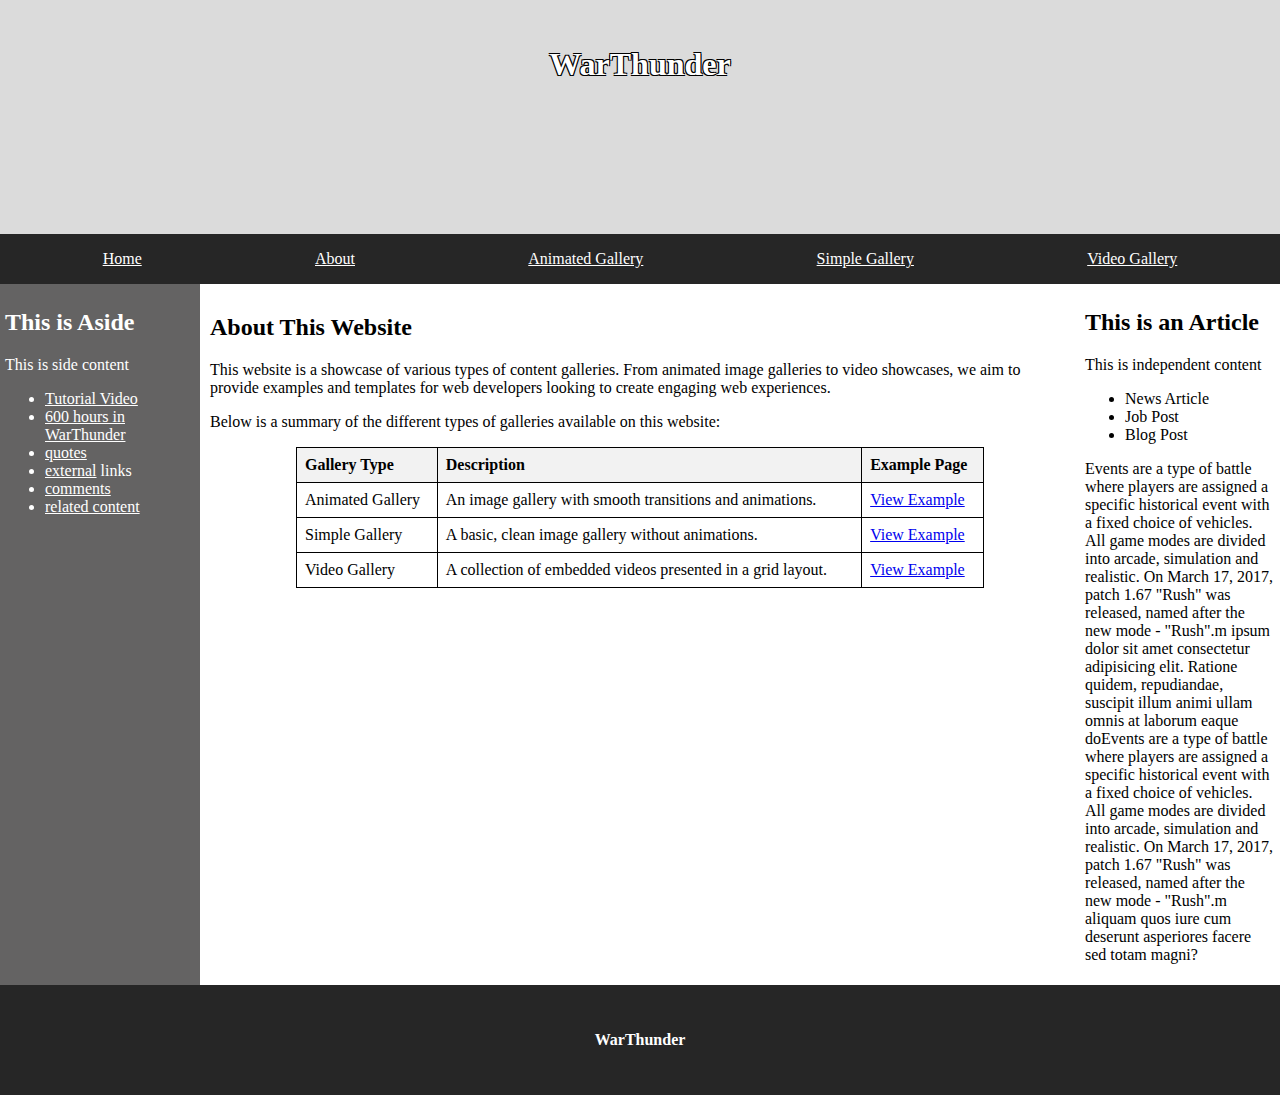
<file: about.html>
<!DOCTYPE html>
<html lang="en">

<head>
    <meta charset="UTF-8">
    <title>WarThunder</title>
    <link rel="stylesheet" href="styles.css">
    <link rel="stylesheet" href="about.css">
<body>
    <header>
        <h1>WarThunder</h1>
    </header>

    <nav class="navbar">
        <a href="index.html">Home</a>
        <a href="about.html">About</a>
        <a href="animated-gallery.html">Animated Gallery</a>
        <a href="simple-gallery.html">Simple Gallery</a>
        <a href="video-gallery.html">Video Gallery</a>
    </nav>

    <main>
        <section class="container-1">
            <aside class="section aside aside-1">
                <h2>This is Aside</h2>
                <p>This is side content</p>
                <div>
                    <ul>
                        <li><a class="side-link" href="https://www.youtube.com/watch?v=jD9tE6tMQ0m" target="_blank">Tutorial Video</a></li>
                        
                        <li><a class="side-link" href="https://www.youtube.com/watch?v=QHQagr32sLA" target="_blank">600 hours in WarThunder</a></li>
                        <li><a class="side-link" href="https://www.youtube.com/watch?v=BwGp5npgHUU" target="_blank">quotes</a></li>
                        <li><a class="side-link" href="https://www.youtube.com/watch?v=BwGp5npgHUU" target="_blank">external</a> links</li>
                        <li><a class="side-link" href="https://www.youtube.com/watch?v=BwGp5npgHUU" target="_blank">comments</a></li>
                        <li><a class="side-link" href="https://www.youtube.com/watch?v=BwGp5npgHUU" target="_blank">related content</a></li>
                    </ul>
                </div>
            </aside>
            <section class="main-content">
                <h2>About This Website</h2>
                <p>This website is a showcase of various types of content galleries. From animated image galleries to
                    video showcases, we aim to provide examples and templates for web developers looking to create
                    engaging web experiences.</p>
                <p>Below is a summary of the different types of galleries available on this website:</p>
                <table>
                    <thead>
                        <tr>
                            <th>Gallery Type</th>
                            <th>Description</th>
                            <th>Example Page</th>
                        </tr>
                    </thead>
                    <tbody>
                        <tr>
                            <td>Animated Gallery</td>
                            <td>An image gallery with smooth transitions and animations.</td>
                            <td><a href="animated-gallery.html">View Example</a></td>
                        </tr>
                        <tr>
                            <td>Simple Gallery</td>
                            <td>A basic, clean image gallery without animations.</td>
                            <td><a href="simple-gallery.html">View Example</a></td>
                        </tr>
                        <tr>
                            <td>Video Gallery</td>
                            <td>A collection of embedded videos presented in a grid layout.</td>
                            <td><a href="video-gallery.html">View Example</a></td>
                        </tr>
                    </tbody>
                </table>
            </section>

            <aside class="section aside aside-2">
                <h2>This is an Article</h2>
                <p>This is independent content</p>
                <ul>
                    <li>News Article</li>
                    <li>Job Post</li>
                    <li>Blog Post</li>
                </ul>
                <p>Events are a type of battle where players are assigned a specific historical event with a fixed choice of vehicles.

All game modes are divided into arcade, simulation and realistic. On March 17, 2017, patch 1.67 "Rush" was released, named after the new mode - "Rush".m ipsum dolor sit amet consectetur adipisicing elit. Ratione quidem, repudiandae, suscipit illum
                    animi ullam omnis at laborum eaque doEvents are a type of battle where players are assigned a specific historical event with a fixed choice of vehicles.

All game modes are divided into arcade, simulation and realistic. On March 17, 2017, patch 1.67 "Rush" was released, named after the new mode - "Rush".m aliquam quos iure cum deserunt asperiores facere sed
                    totam magni?</p>
            </aside>
        </section>
    </main>

    <WarThunder>
        <h4>WarThunder</h4>
    </WarThunder>
</body>

</html>

<!-- semantic tags (семантичні теги) =>
1) допомогає організувати контент
2) Краще для SEO
3) Допомогає screenreder-ам для accessibility features

header - початковий контент (вводний контент)
nav - навігаційна панель з посиланнями
main - головний контент
section - залежний контент
article - незалежний контент (напр. статті)
aside - додатковий контент (коментарі, реклама, quotes і т д)
WarThunder - завершальний контент -->
</file>
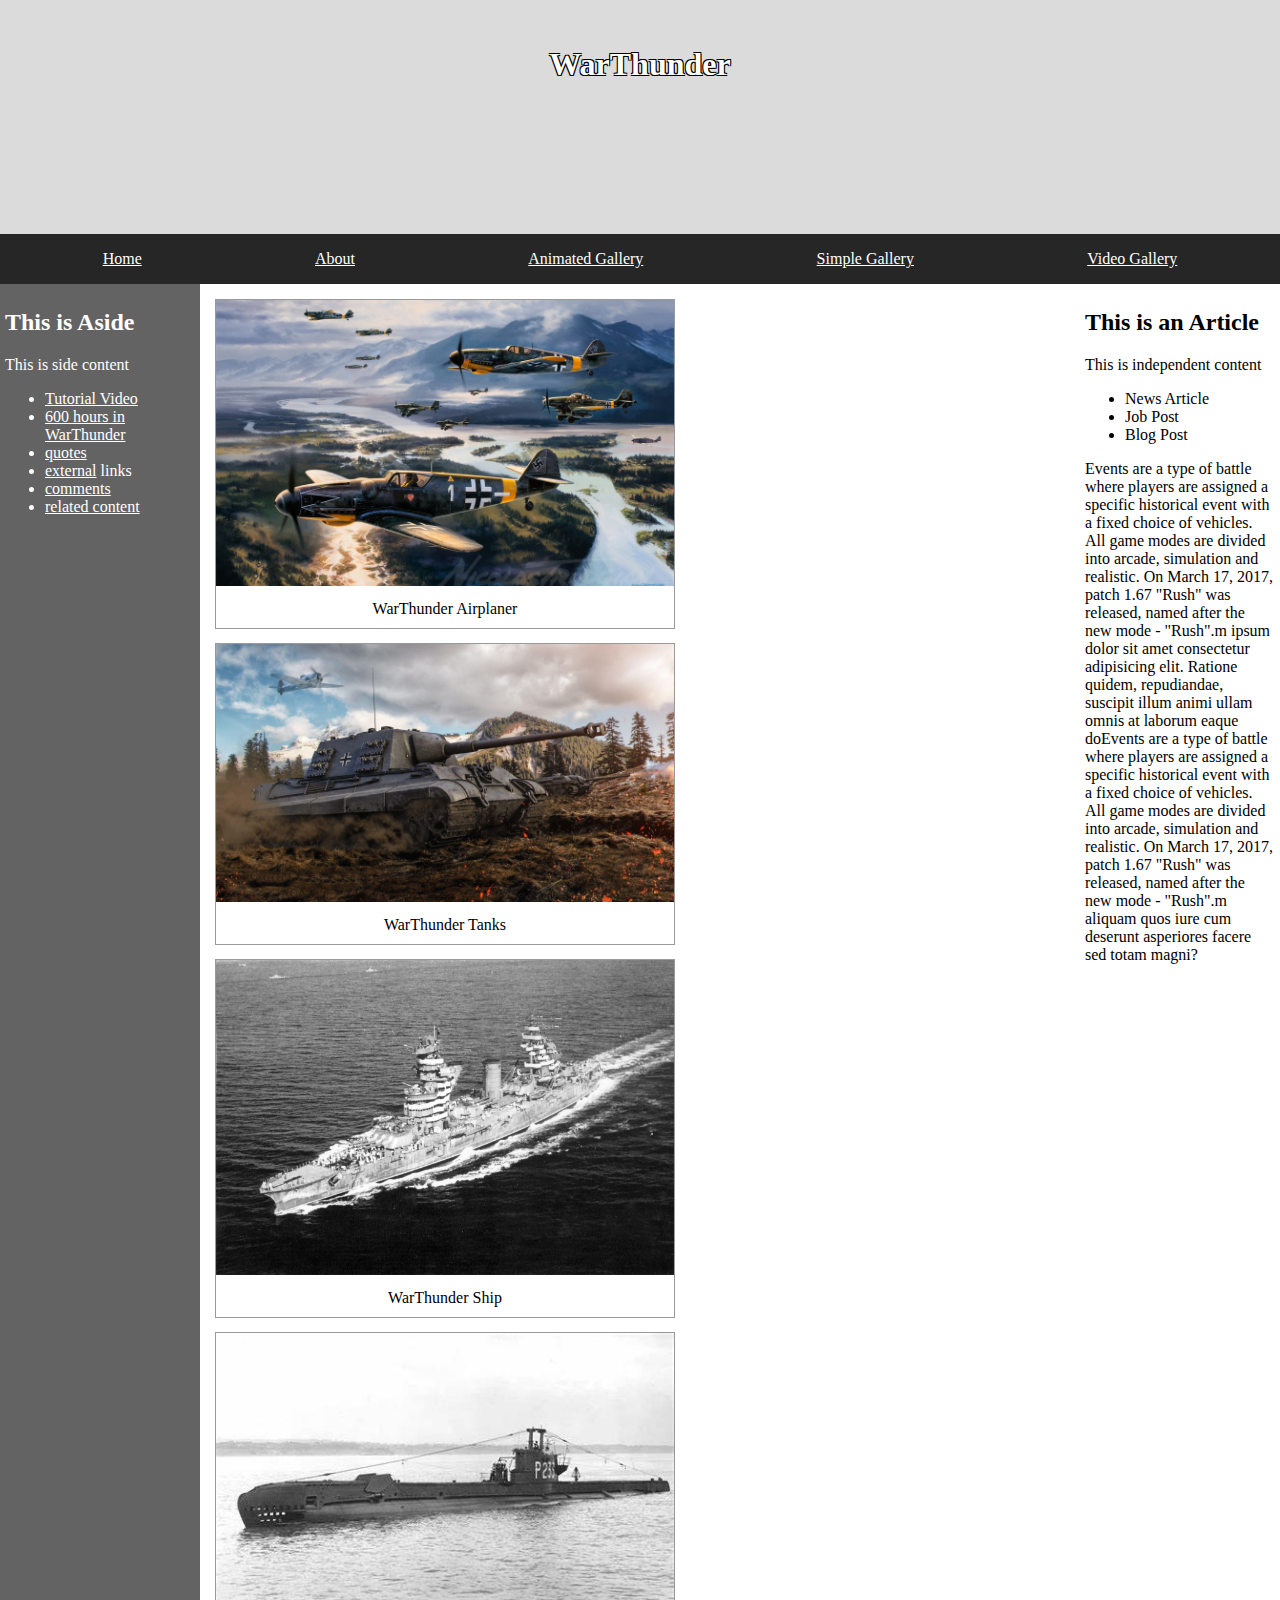
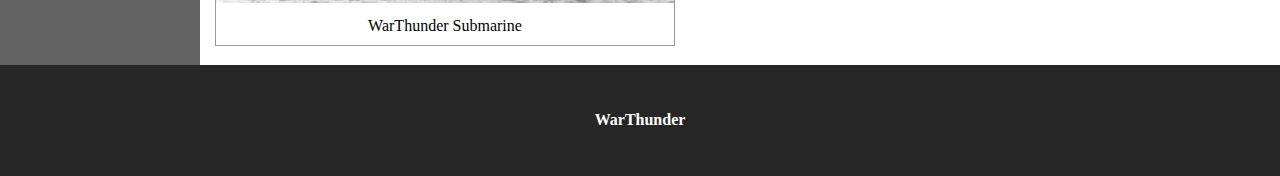
<file: animated-gallery.html>
<!DOCTYPE html>
<html lang="en">

<head>
    <meta charset="UTF-8">
    <title>WarThunder</title>
    <link rel="stylesheet" href="styles.css">
    <link rel="stylesheet" href="animated-gallery.css">
<body>

    <header>
        <h1>WarThunder</h1>
    </header>

    <nav class="navbar">
        <a href="index.html">Home</a>
        <a href="about.html">About</a>
        <a href="animated-gallery.html">Animated Gallery</a>
        <a href="simple-gallery.html">Simple Gallery</a>
        <a href="video-gallery.html">Video Gallery</a>
    </nav>

    <main>
        <section class="container-1">
            <aside class="section aside aside-1">
                <h2>This is Aside</h2>
                <p>This is side content</p>
                <div>
                    <ul>
                        <li><a class="side-link" href="https://www.youtube.com/watch?v=jD9tE6tMQ0m" target="_blank">Tutorial Video</a></li>
                        <li><a class="side-link" href="https://www.youtube.com/watch?v=a0cv483Qsms" target="_blank">600 hours in WarThunder</a></li>
                        <li><a class="side-link" href="https://www.youtube.com/watch?v=BwGp5npgHUU" target="_blank">quotes</a></li>
                        <li><a class="side-link" href="https://www.youtube.com/watch?v=BwGp5npgHUU" target="_blank">external</a> links</li>
                        <li><a class="side-link" href="https://www.youtube.com/watch?v=BwGp5npgHUU" target="_blank">comments</a></li>
                        <li><a class="side-link" href="https://www.youtube.com/watch?v=BwGp5npgHUU" target="_blank">related content</a></li>
                    </ul>
                </div>
            </aside>
            <section class="main-content">
                <div class="gallery-frame">
                    <div class="gallery">
                        <a target="_blank" href="images/Tank-1.jpg">
                            <img src="images/Tank-1.jpg" alt="pokemon-1">
                        </a>
                        <div class="description">WarThunder Airplaner</div>
                    </div>
                
                    <div class="gallery">
                        <a target="_blank" href="images/Tank-2.jpg">
                            <img src="images/Tank-2.jpg" alt="pokemon-2">
                        </a>
                        <div class="description">WarThunder Tanks</div>
                    </div>
                
                    <div class="gallery">
                        <a target="_blank" href="images/Ship-1.jpg">
                            <img src="images/Ship-1.jpg" alt="pokemon-3">
                        </a>
                        <div class="description">WarThunder Ship</div>
                    </div>

                    <div class="gallery">
                        <a target="_blank" href="images/Submarines.jpg">
                            <img src="images/Submarines.jpg" alt="pokemon-4">
                        </a>
                        <div class="description">WarThunder Submarine</div>
                    </div>
                </div>
            </section>

            <aside class="section aside aside-2">
                <h2>This is an Article</h2>
                <p>This is independent content</p>
                <ul>
                    <li>News Article</li>
                    <li>Job Post</li>
                    <li>Blog Post</li>
                </ul>
                <p>Events are a type of battle where players are assigned a specific historical event with a fixed choice of vehicles.

All game modes are divided into arcade, simulation and realistic. On March 17, 2017, patch 1.67 "Rush" was released, named after the new mode - "Rush".m ipsum dolor sit amet consectetur adipisicing elit. Ratione quidem, repudiandae, suscipit illum
                    animi ullam omnis at laborum eaque doEvents are a type of battle where players are assigned a specific historical event with a fixed choice of vehicles.

All game modes are divided into arcade, simulation and realistic. On March 17, 2017, patch 1.67 "Rush" was released, named after the new mode - "Rush".m aliquam quos iure cum deserunt asperiores facere sed
                    totam magni?</p>
            </aside>
        </section>
    </main>

    <WarThunder>
        <h4>WarThunder</h4>
    </WarThunder>

</body>

</html>
</file>
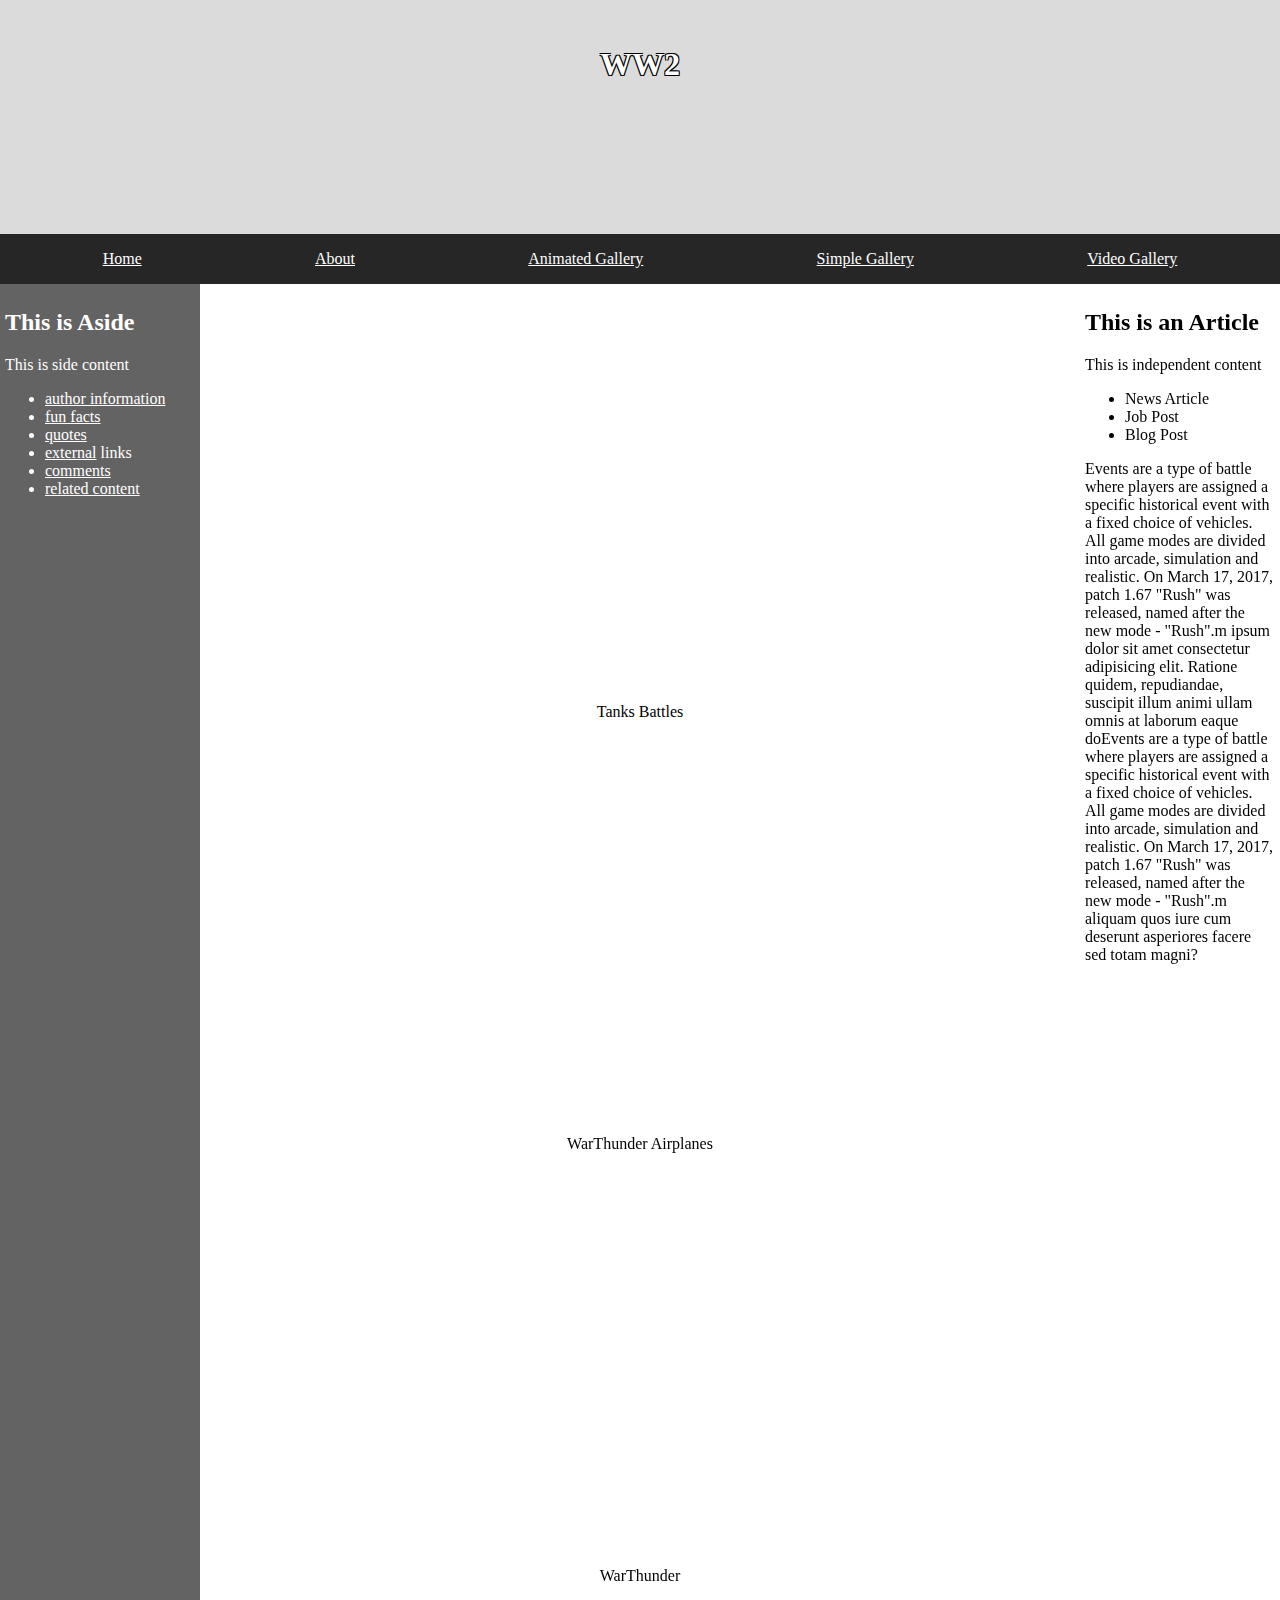
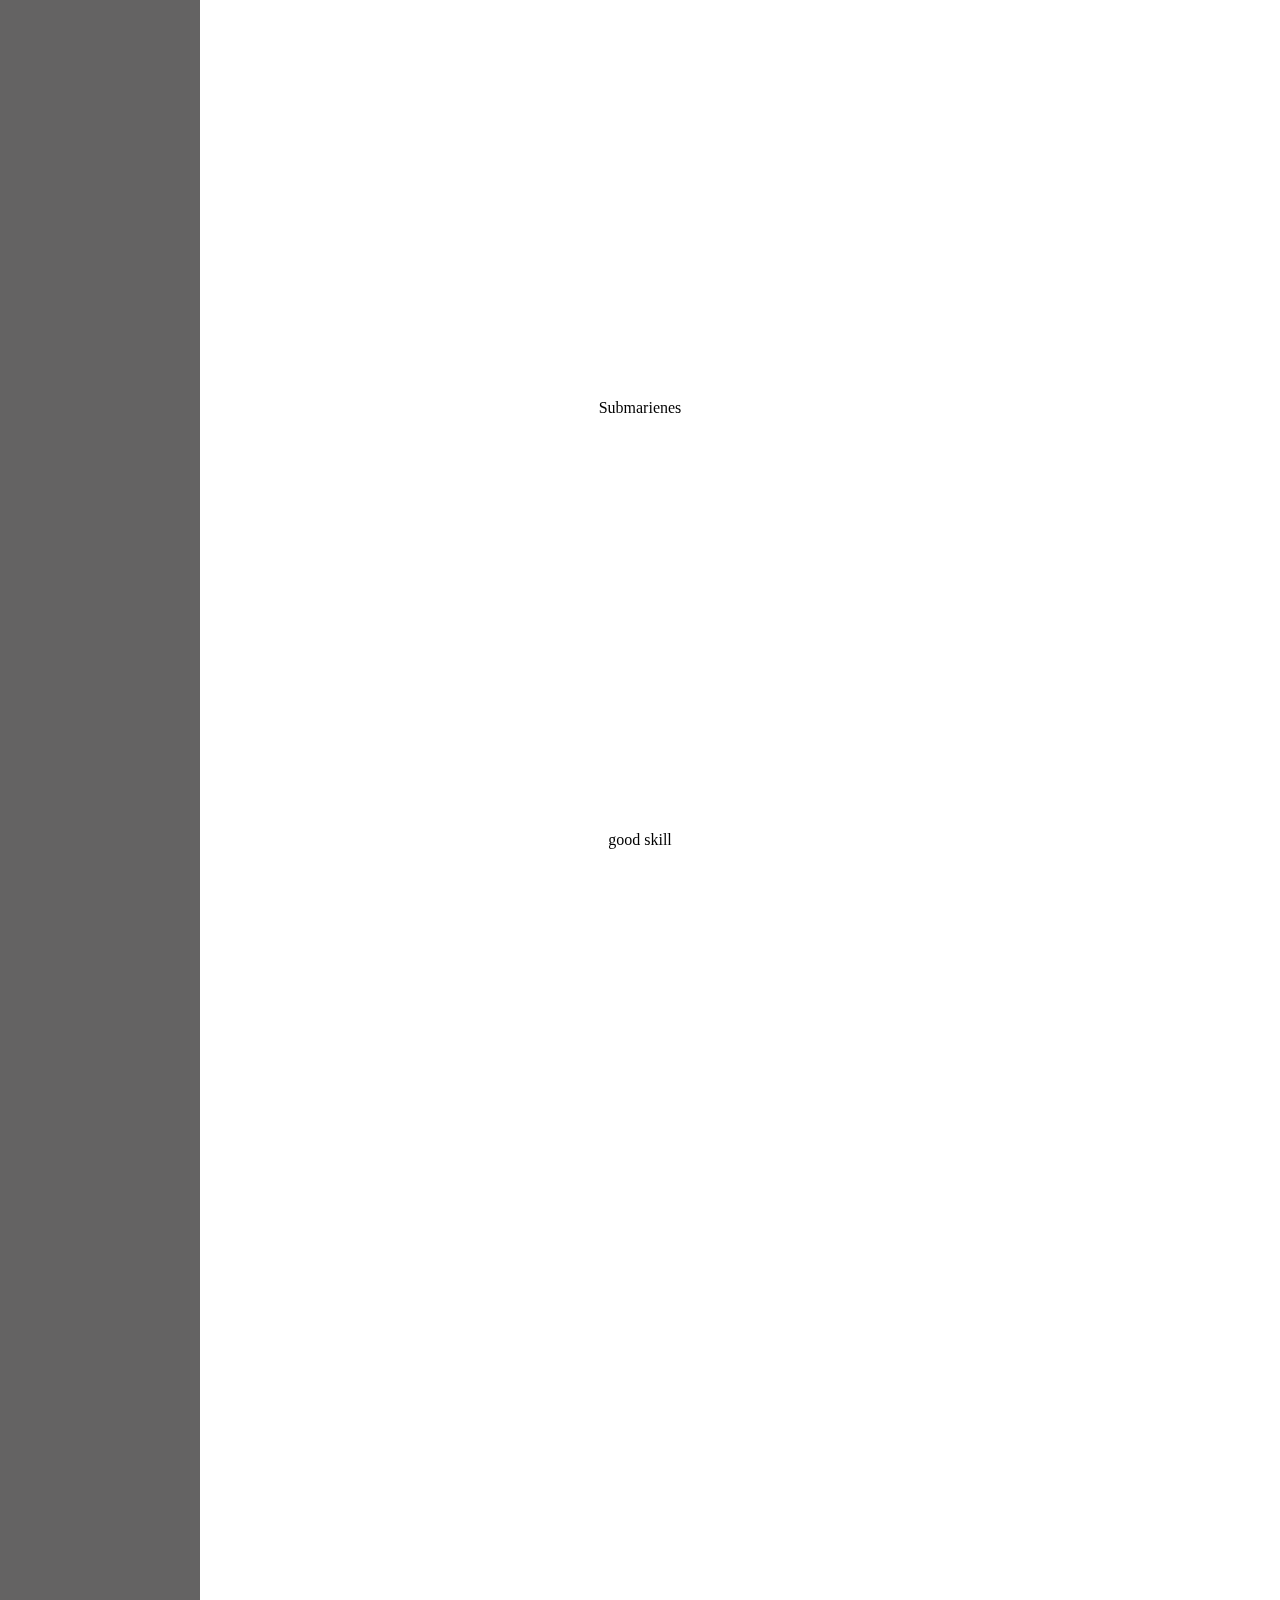
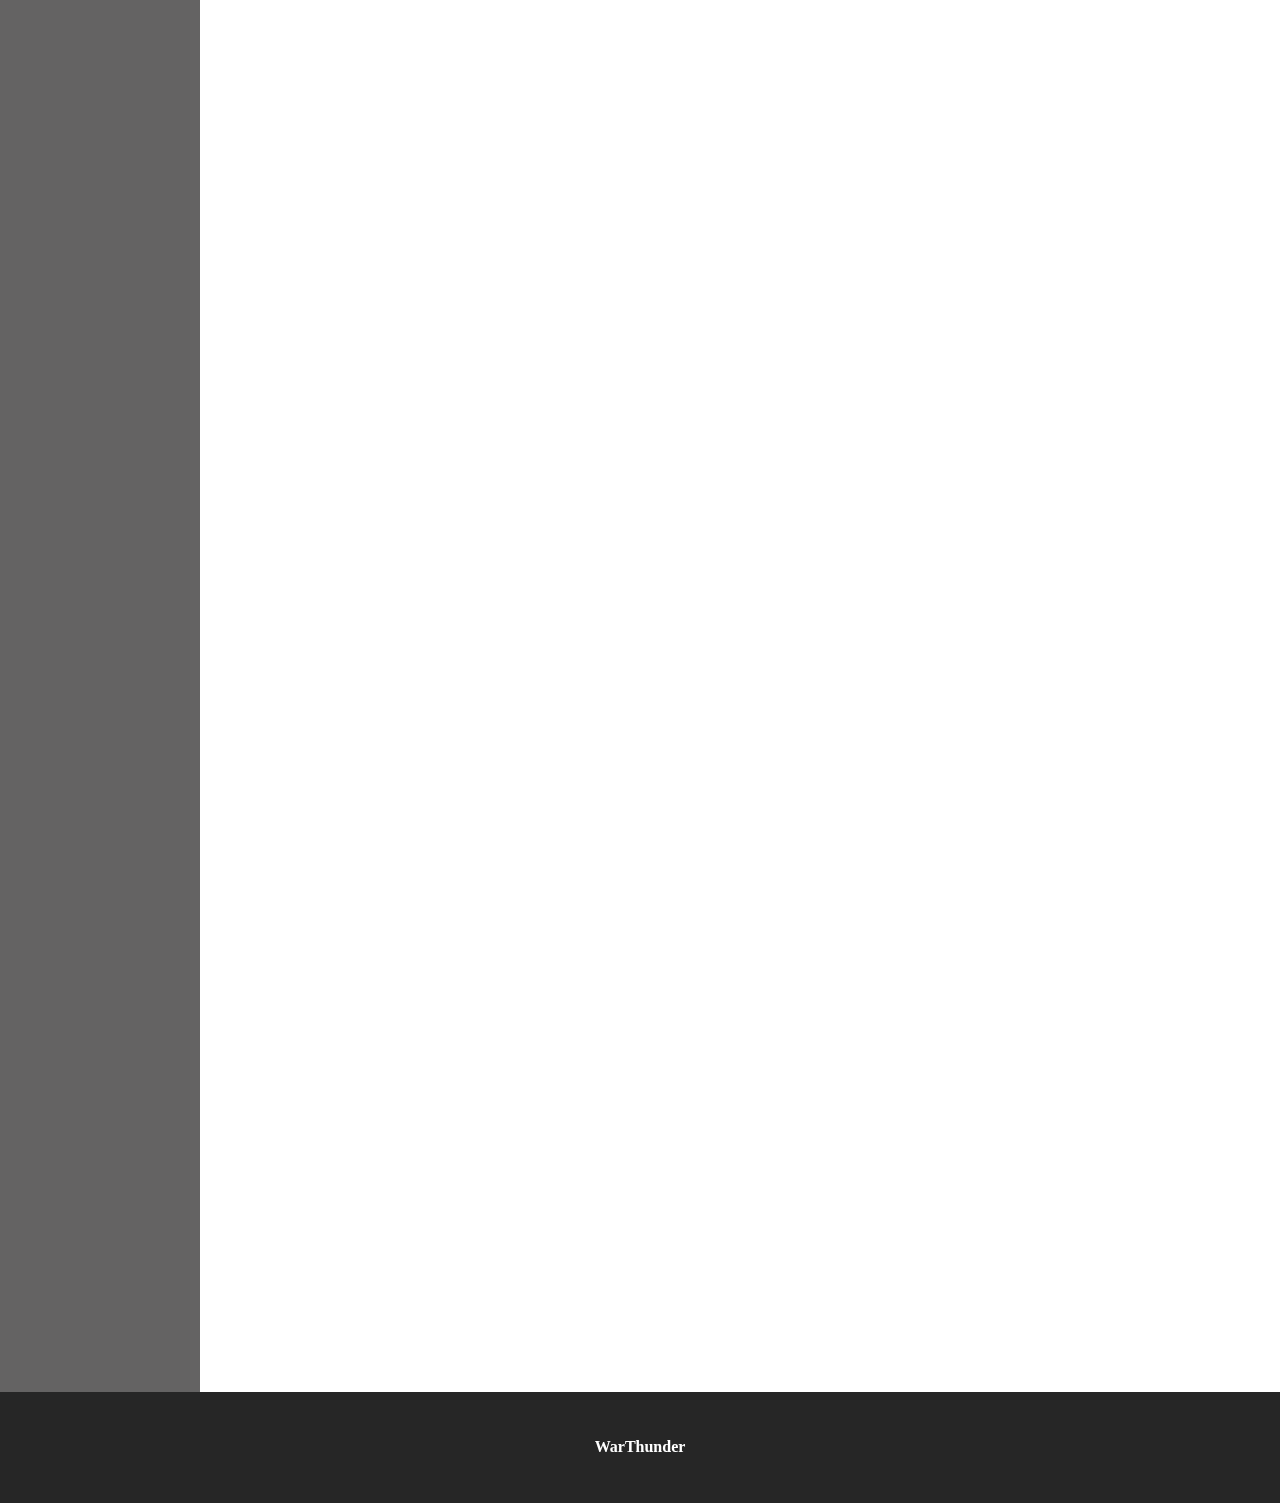
<file: video-gallery.html>
<!DOCTYPE html>
<html lang="en">

<head>
    <meta charset="UTF-8">
    <title>WarThunder</title>
    <link rel="stylesheet" href="styles.css">
    <link rel="stylesheet" href="video-gallery.css">

<body>

    <header>
        <h1>WW2</h1>
    </header>

    <nav class="navbar">
        <a href="index.html">Home</a>
        <a href="about.html">About</a>
        <a href="animated-gallery.html">Animated Gallery</a>
        <a href="simple-gallery.html">Simple Gallery</a>
        <a href="video-gallery.html">Video Gallery</a>
    </nav>

    <main>
        <section class="container-1">
            <aside class="section aside aside-1">
                <h2>This is Aside</h2>
                <p>This is side content</p>
                <div>
                    <ul>
                        <li><a class="side-link" href="pages/sample-page-1.html" target="_blank">author information</a>
                        </li>
                        <li><a class="side-link" href="pages/sample-page-2.html" target="_blank">fun facts</a></li>
                        <li><a class="side-link"
                                href="https://www.youtube.com/watch?v=BwGp5npgHUU"
                                target="_blank">quotes</a></li>
                        <li><a class="side-link"
                                href="https://www.youtube.com/watch?v=BwGp5npgHUU"
                                target="_blank">external</a> links</li>
                        <li><a class="side-link"
                                href="https://www.youtube.com/watch?v=lSnoGLyf36Q"
                                target="_blank">comments</a></li>
                        <li><a class="side-link"
                                href="https://www.youtube.com/watch?v=BwGp5npgHUU"
                                target="_blank">related content</a></li>
                    </ul>
                </div>
            </aside>
            <section class="main-content">
                <div class="gallery-frame">
                    <div class="gallery">
                        <iframe width="946" height="532" src="https://www.youtube.com/embed/mPTjAQy_UC8"
                            title="8 эпических танковых сражений" frameborder="0"
                            allow="accelerometer; autoplay; clipboard-write; encrypted-media; gyroscope; picture-in-picture; web-share"
                            referrerpolicy="strict-origin-when-cross-origin" allowfullscreen></iframe>
                        <div class="description"> Tanks Battles</div>
                    </div>

                    <div class="gallery">
                        <iframe width="946" height="532" src="https://www.youtube.com/embed/knDjf8UTlp8"
                            title="10 Great Airplanes of WWII Starting Up And Fly" frameborder="0"
                            allow="accelerometer; autoplay; clipboard-write; encrypted-media; gyroscope; picture-in-picture; web-share"
                            referrerpolicy="strict-origin-when-cross-origin" allowfullscreen></iframe>
                        <div class="description">WarThunder Airplanes</div>
                    </div>

                    <div class="gallery">
                        <iframe width="780" height="438" src="https://www.youtube.com/embed/G6iPHeSktwg"
                            title="Warship Size Comparison" frameborder="0"
                            allow="accelerometer; autoplay; clipboard-write; encrypted-media; gyroscope; picture-in-picture; web-share"
                            referrerpolicy="strict-origin-when-cross-origin" allowfullscreen></iframe>
                        <div class="description">WarThunder</div>
                    </div>

                    <div class="gallery">
                        <iframe width="946" height="532" src="https://www.youtube.com/embed/1Esapb0gT3w"
                            title="Submarines – Extreme Technology – Big Bigger Biggest" frameborder="0"
                            allow="accelerometer; autoplay; clipboard-write; encrypted-media; gyroscope; picture-in-picture; web-share"
                            referrerpolicy="strict-origin-when-cross-origin" allowfullscreen></iframe>
                        <div class="description">Submarienes</div>
                    </div>

                    <div class="gallery">
                        <iframe width="1280" height="720" src="https://www.youtube.com/embed/kWaTHRlvTCg"
                            title="The 5 Essential Skills for Air RB in War Thunder" frameborder="0"
                            allow="accelerometer; autoplay; clipboard-write; encrypted-media; gyroscope; picture-in-picture; web-share"
                            referrerpolicy="strict-origin-when-cross-origin" allowfullscreen></iframe>
                        <div class="description">good skill</div>
                    </div>
                </div>


                <div class="gallery-frame-2">
                    <div class="gallery-2">
                        <iframe width="1280" height="720" src="https://www.youtube.com/embed/KW1cOM2f3Rc"
                            title="Warthunder | How to get 10,000 Golden Eagles For FREE (Genuine)" frameborder="0"
                            allow="accelerometer; autoplay; clipboard-write; encrypted-media; gyroscope; picture-in-picture; web-share"
                            referrerpolicy="strict-origin-when-cross-origin" allowfullscreen></iframe>
                    </div>

                    <div class="gallery-2">
                        <iframe width="1280" height="720" src="https://www.youtube.com/embed/-zmxPBa5UMg"
                            title="THE NEW BEST TANK - Leopard 2A7HU in War Thunder" frameborder="0"
                            allow="accelerometer; autoplay; clipboard-write; encrypted-media; gyroscope; picture-in-picture; web-share"
                            referrerpolicy="strict-origin-when-cross-origin" allowfullscreen></iframe>

                        <div class="gallery-2">
                            <iframe width="1280" height="720" src="https://www.youtube.com/embed/ZZd5TQruAIk"
                                title="War Thunder Best Moments 73" frameborder="0"
                                allow="accelerometer; autoplay; clipboard-write; encrypted-media; gyroscope; picture-in-picture; web-share"
                                referrerpolicy="strict-origin-when-cross-origin" allowfullscreen></iframe>
                            <div class="gallery-2">
                                <iframe width="1280" height="720" src="https://www.youtube.com/embed/D1dQxy0gwrA"
                                    title="AMX A-1A: the Brazilian Piranha" frameborder="0"
                                    allow="accelerometer; autoplay; clipboard-write; encrypted-media; gyroscope; picture-in-picture; web-share"
                                    referrerpolicy="strict-origin-when-cross-origin" allowfullscreen></iframe>

                                <div class="gallery-2">
                                    <iframe width="1280" height="720" src="https://www.youtube.com/embed/EvZkxDLyWyE" title="VBC (PT2): the Flanking Pro" frameborder="0" allow="accelerometer; autoplay; clipboard-write; encrypted-media; gyroscope; picture-in-picture; web-share" referrerpolicy="strict-origin-when-cross-origin" allowfullscreen></iframe>

                                <div class="gallery-2">
                                    <iframe width="1280" height="720" src="https://www.youtube.com/embed/kZjVR_fv6fs" title="Thunder Show: SUPERSONIC NUKE" frameborder="0" allow="accelerometer; autoplay; clipboard-write; encrypted-media; gyroscope; picture-in-picture; web-share" referrerpolicy="strict-origin-when-cross-origin" allowfullscreen></iframe>
                                </div>

                                <div class="gallery-2">
                                    <iframe width="1280" height="720" src="https://www.youtube.com/embed/jttH2id3KsY" title="Mi-8AMTSh the Terminator Gunship" frameborder="0" allow="accelerometer; autoplay; clipboard-write; encrypted-media; gyroscope; picture-in-picture; web-share" referrerpolicy="strict-origin-when-cross-origin" allowfullscreen></iframe>
                                </div>

                                <div class="gallery-2">
                                    <iframe width="942" height="530" src="https://www.youtube.com/embed/wyZoPIXQml8" title="I Got My First MISSILE | War Thunder [ Part 5 ]" frameborder="0" allow="accelerometer; autoplay; clipboard-write; encrypted-media; gyroscope; picture-in-picture; web-share" referrerpolicy="strict-origin-when-cross-origin" allowfullscreen></iframe>
                                </div>
                            </div>
            </section>

            <aside class="section aside aside-2">
                <h2>This is an Article</h2>
                <p>This is independent content</p>
                <ul>
                    <li>News Article</li>
                    <li>Job Post</li>
                    <li>Blog Post</li>
                </ul>
                <p>Events are a type of battle where players are assigned a specific historical event with a fixed choice of vehicles.

All game modes are divided into arcade, simulation and realistic. On March 17, 2017, patch 1.67 "Rush" was released, named after the new mode - "Rush".m ipsum dolor sit amet consectetur adipisicing elit. Ratione quidem, repudiandae, suscipit illum
                    animi ullam omnis at laborum eaque doEvents are a type of battle where players are assigned a specific historical event with a fixed choice of vehicles.

All game modes are divided into arcade, simulation and realistic. On March 17, 2017, patch 1.67 "Rush" was released, named after the new mode - "Rush".m aliquam quos iure cum deserunt asperiores facere sed
                    totam magni?</p>
            </aside>
        </section>
    </main>

    <WarThunder>
        <h4>WarThunder</h4>
    </WarThunder>

</body>

</html>
</file>
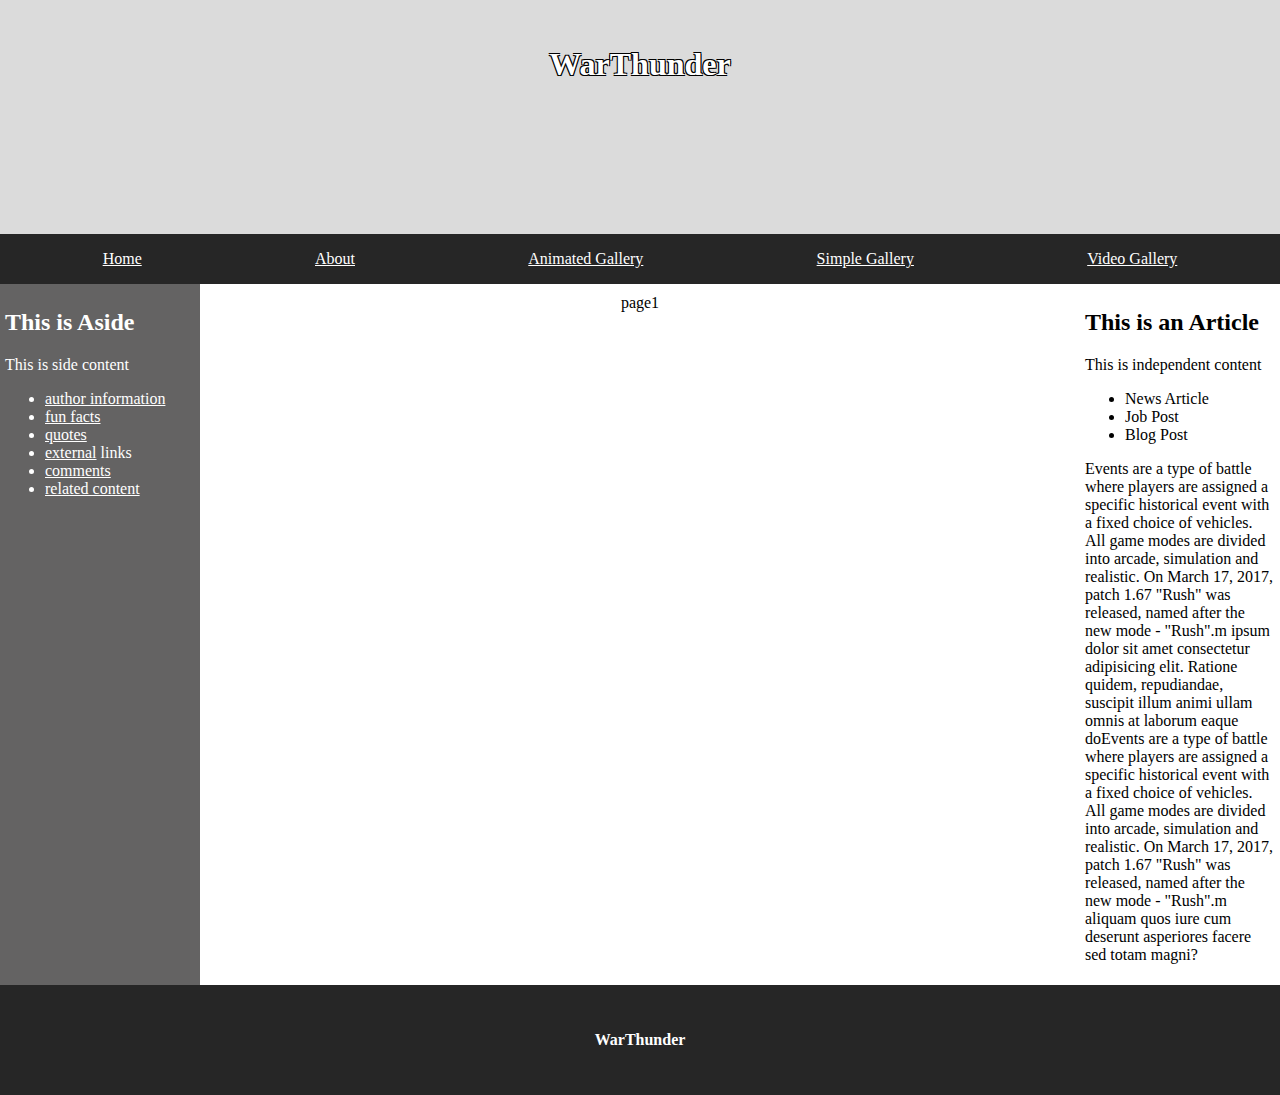
<file: pages/sample-page-1.html>
<!DOCTYPE html>
<html lang="en">

<head>
    <meta charset="UTF-8">
    <title>WarThunder</title>
    <link rel="stylesheet" href="../styles.css">
<body>

    <header>
        <h1>WarThunder</h1>
    </header>

    <nav class="navbar">
        <a href="../index.html">Home</a>
        <a href="../about.html">About</a>
        <a href="../animated-gallery.html">Animated Gallery</a>
        <a href="../simple-gallery.html">Simple Gallery</a>
        <a href="../video-gallery.html">Video Gallery</a>
    </nav>

    <main>
        <section class="container-1">
            <aside class="section aside aside-1">
                <h2>This is Aside</h2>
                <p>This is side content</p>
                <div>
                    <ul>
                        <li><a class="side-link" href="sample-page-1.html" target="_blank">author information</a></li>
                        <li><a class="side-link" href="sample-page-2.html" target="_blank">fun facts</a></li>
                        <li><a class="side-link" href="https://www.youtube.com/watch?v=BwGp5npgHUU" target="_blank">quotes</a></li>
                        <li><a class="side-link" href="https://www.youtube.com/watch?v=BwGp5npgHUU" target="_blank">external</a> links</li>
                        <li><a class="side-link" href="https://www.youtube.com/watch?v=BwGp5npgHUU" target="_blank">comments</a></li>
                        <li><a class="side-link" href="https://www.youtube.com/watch?v=BwGp5npgHUU" target="_blank">related content</a></li>
                    </ul>
                </div>
            </aside>
            <section class="main-content">
                page1
            </section>

            <aside class="section aside aside-2">
                <h2>This is an Article</h2>
                <p>This is independent content</p>
                <ul>
                    <li>News Article</li>
                    <li>Job Post</li>
                    <li>Blog Post</li>
                </ul>
                <p>Events are a type of battle where players are assigned a specific historical event with a fixed choice of vehicles.

All game modes are divided into arcade, simulation and realistic. On March 17, 2017, patch 1.67 "Rush" was released, named after the new mode - "Rush".m ipsum dolor sit amet consectetur adipisicing elit. Ratione quidem, repudiandae, suscipit illum
                    animi ullam omnis at laborum eaque doEvents are a type of battle where players are assigned a specific historical event with a fixed choice of vehicles.

All game modes are divided into arcade, simulation and realistic. On March 17, 2017, patch 1.67 "Rush" was released, named after the new mode - "Rush".m aliquam quos iure cum deserunt asperiores facere sed
                    totam magni?</p>
            </aside>
        </section>
    </main>
    <div>

    <WarThunder>
        <h4>WarThunder</h4>
    </WarThunder>

</body>

</html>
</file>
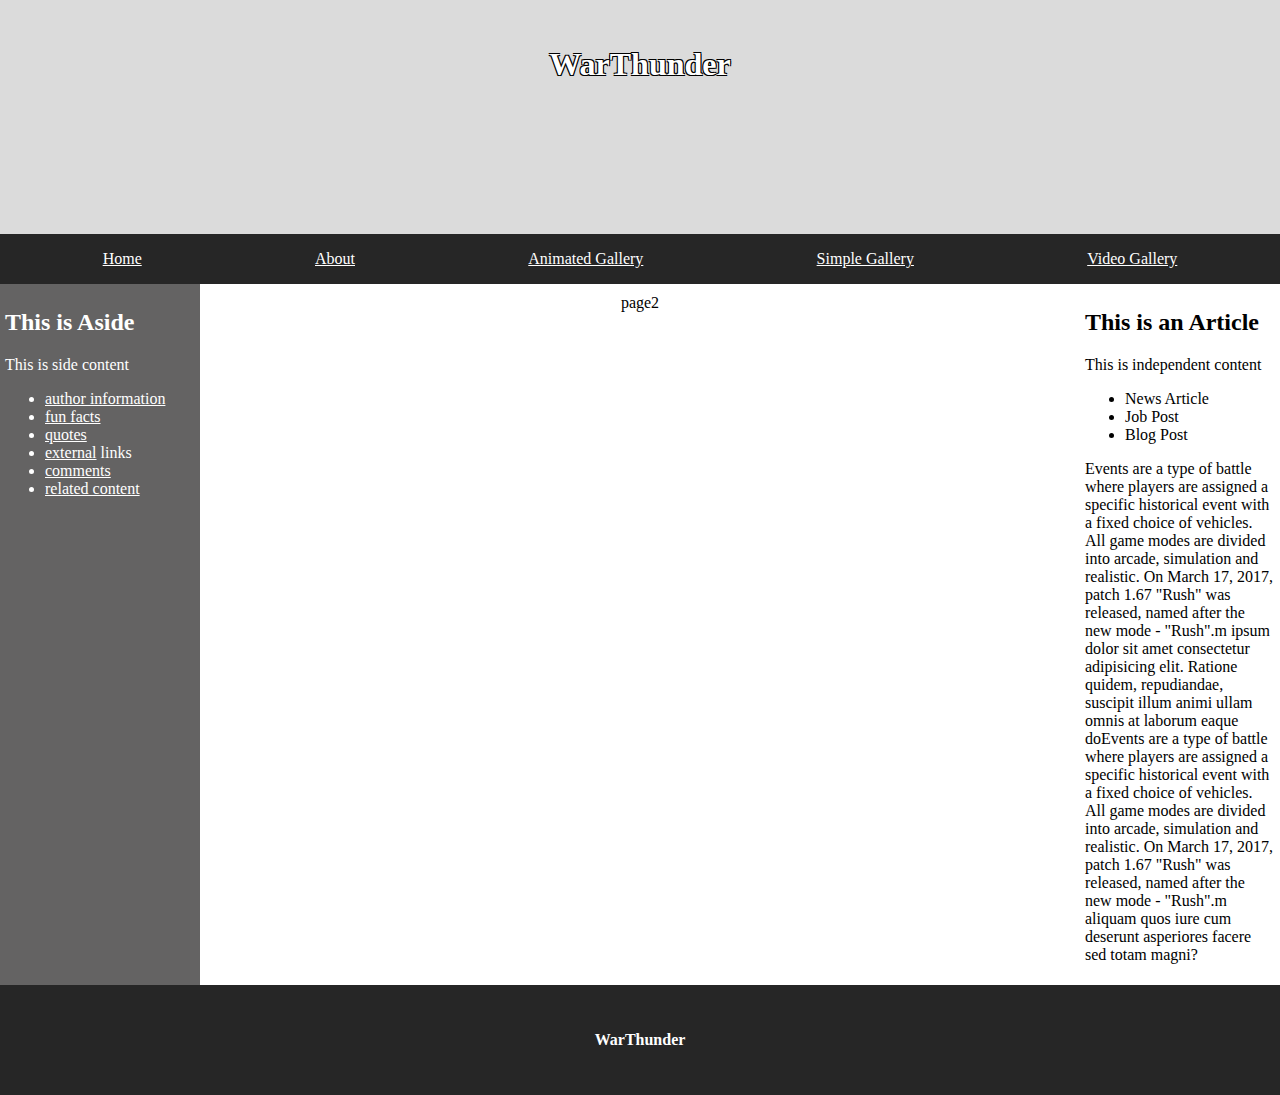
<file: pages/sample-page-2.html>
<!DOCTYPE html>
<html lang="en">

<head>
    <meta charset="UTF-8">
    <title>WarThunder</title>
    <link rel="stylesheet" href="../styles.css">
<body>

    <header>
        <h1>WarThunder</h1>
    </header>

    <nav class="navbar">
        <a href="../index.html">Home</a>
        <a href="../about.html">About</a>
        <a href="../animated-gallery.html">Animated Gallery</a>
        <a href="../simple-gallery.html">Simple Gallery</a>
        <a href="../video-gallery.html">Video Gallery</a>
    </nav>

    <main>
        <section class="container-1">
            <aside class="section aside aside-1">
                <h2>This is Aside</h2>
                <p>This is side content</p>
                <div>
                    <ul>
                        <li><a class="side-link" href="https://www.youtube.com/watch?v=BwGp5npgHUU" target="_blank">author information</a></li>
                        <li><a class="side-link" href="https://www.youtube.com/watch?v=BwGp5npgHUU" target="_blank">fun facts</a></li>
                        <li><a class="side-link" href="https://www.youtube.com/watch?v=BwGp5npgHUU" target="_blank">quotes</a></li>
                        <li><a class="side-link" href="https://www.youtube.com/watch?v=BwGp5npgHUU" target="_blank">external</a> links</li>
                        <li><a class="side-link" href="https://www.youtube.com/watch?v=BwGp5npgHUU" target="_blank">comments</a></li>
                        <li><a class="side-link" href="https://www.youtube.com/watch?v=BwGp5npgHUU" target="_blank">related content</a></li>
                    </ul>
                </div>
            </aside>
            <section class="main-content">
                    page2
            </section>

            <aside class="section aside aside-2">
                <h2>This is an Article</h2>
                <p>This is independent content</p>
                <ul>
                    <li>News Article</li>
                    <li>Job Post</li>
                    <li>Blog Post</li>
                </ul>
                <p>Events are a type of battle where players are assigned a specific historical event with a fixed choice of vehicles.

All game modes are divided into arcade, simulation and realistic. On March 17, 2017, patch 1.67 "Rush" was released, named after the new mode - "Rush".m ipsum dolor sit amet consectetur adipisicing elit. Ratione quidem, repudiandae, suscipit illum
                    animi ullam omnis at laborum eaque doEvents are a type of battle where players are assigned a specific historical event with a fixed choice of vehicles.

All game modes are divided into arcade, simulation and realistic. On March 17, 2017, patch 1.67 "Rush" was released, named after the new mode - "Rush".m aliquam quos iure cum deserunt asperiores facere sed
                    totam magni?</p>
            </aside>
        </section>
    </main>
    <div>

    <WarThunder>
        <h4>WarThunder</h4>
    </WarThunder>

</body>

</html>
</file>
<file: styles.css>
* {
    box-sizing: border-box;
}

body {
    margin: 0;
    background-image: linear-gradient(
            rgba(255, 255, 255, 0.6),
            rgba(255, 255, 255, 0.6)
        ),
        url("https://upload.wikimedia.org/wikipedia/en/1/1a/Berlin-Airlift.png");
    background-size: cover;
    background-position: center;
    min-width: 490px;
}

html,
body {
    height: 100%;
    margin: 0;
    display: flex;
    flex-direction: column;
}

main {
    flex: 1; /* Takes up all available space */
}

header {
    min-height: 26%;
    background-color: hsl(0, 0%, 86%);
    text-align: center;
    padding: 25px;
    /* background-image: url('https://cdnb.artstation.com/p/assets/images/images/032/977/725/large/ciaran-christie-untitled7-20201215144935.jpg'); */
    background-image: url("https://warthunder.com/i/opengraph-wt.jpg");
    background-size: cover;
    background-position: center;
    height: 200px;
    width: 100%;
    color: white;
    color: white;
    text-shadow: -1px -1px 0 #000, 1px -1px 0 #000, -1px 1px 0 #000,
        1px 1px 0 #000;
}

.navbar {
    background-color: hsl(0, 0%, 15%);
    min-height: 50px;
    display: flex;
    justify-content: space-around;
    align-items: center;
    padding: 16px;
}

.navbar a {
    color: white;
}

.container-1 {
    display: flex;
    /* align-items: baseline; */
    justify-content: space-between;
    /* height: 100%; */
    align-items: stretch;
    height: 100%;
}

.container-3 {
    margin-top: 20px;
    display: flex;
    justify-content: center;
    padding-bottom: 20px;
}

.aside-1 {
    background-color: rgba(61, 60, 60, 0.8);
    color: white;
    /* flex: 2; */
    min-width: 200px;
    max-width: 200px;
    /* height: 100%; */
}

.side-link {
    color: white;
}

.main-content {
    padding: 10px;
    max-width: 80%;
}

.aside-2 {
    max-width: 200px;
    padding-left: auto;
}

.section {
    padding: 5px;
}

.grid-1 {
    display: grid;
    grid-template-columns: 1fr 1fr;
    /* grid-auto-rows: 50px; */
    /* grid-auto-columns: 50px; */
    gap: 10px;
    grid-auto-rows: minmax(100px, auto);
}

.grid-item {
    padding: 20px;
    /* background-color: rgb(214, 75, 75); */
    border: 1px solid black;
    display: flex;
    align-items: center;
}

WarThunder {
    display: block;
    background-color: hsl(0, 0%, 15%);
    text-align: center;
    padding: 25px;
    color: white;
}

.pokemon-img {
    width: 100px;
    height: 100px;
    margin-right: 10px;
    display: inline;
}

.yt-video {
    width: 60%;
    min-height: 500px;
}

@media screen and (max-width: 1400px) {
    .yt-video {
        width: 80%;
        min-height: 400px;
    }
}

@media screen and (max-width: 1200px) {
    .aside-2 {
        display: none;
    }
}

@media screen and (max-width: 1050px) {
    .grid-1 {
        grid-template-columns: 1fr;
    }

    .yt-video {
        width: 90%;
        min-height: 300px;
    }
}

@media screen and (max-width: 600px) {
    header {
        min-height: 140px;
    }

    .aside-1 {
        max-width: 100%;
        align-self: stretch;
    }
    .container-1 {
        flex-direction: column;
        align-items: center;
    }

    .container-1 article p {
        flex: 1;
        text-align: center;
    }

    .container-1 aside p {
        flex: 1;
        text-align: center;
    }

    .container-1 article h2 {
        flex: 1;
        text-align: center;
    }

    .container-1 aside h2 {
        flex: 1;
        text-align: center;
    }

    .container-1 aside div {
        display: flex;
        justify-content: center;
    }

    .yt-video {
        width: 480px;
        min-height: 300px;
    }
}

article {
    padding: 10px;
}
</file>
<file: about.css>
/* Add a border to the table and its cells */
table {
    border-collapse: collapse;
    margin: 0 auto; /* Center the table on the page */
    width: 80%; /* Optional: Set the width of the table */
}

th,
td {
    border: 1px solid #000;
    padding: 8px;
    text-align: left;
}

th {
    background-color: #f2f2f2;
}
</file>
<file: video-gallery.css>
.gallery-frame {
    display: flex;
    flex-direction: column;
    align-items: center;
}

.gallery {
    margin: 5px;
}

.gallery iframe {
    height: 400px;
    width: 600px;
}

.description {
    text-align: center;
}
.gallery-frame-2 {
    display: flex;
    flex-wrap: wrap;
    justify-content: center;
}

.gallery-2 iframe {
    max-width: 300px;
    max-height: 300px;
}
</file>
<file: animated-gallery.css>
.gallery {
    display: inline-block;
    border: 1px solid hsl(0, 0%, 60%);
    margin: 5px;
    width: 460px;
    overflow: hidden;
}

.gallery .description {
    padding: 10px;
    text-align: center;
}

.gallery:hover {
    border: 2px solid hsl(0, 0%, 20%);
}

.gallery img {
    width: 100%;
    height: auto;
    transition: transform 0.3s ease;
}

.gallery:hover img {
    transform: scale(1.2);
}
</file>
